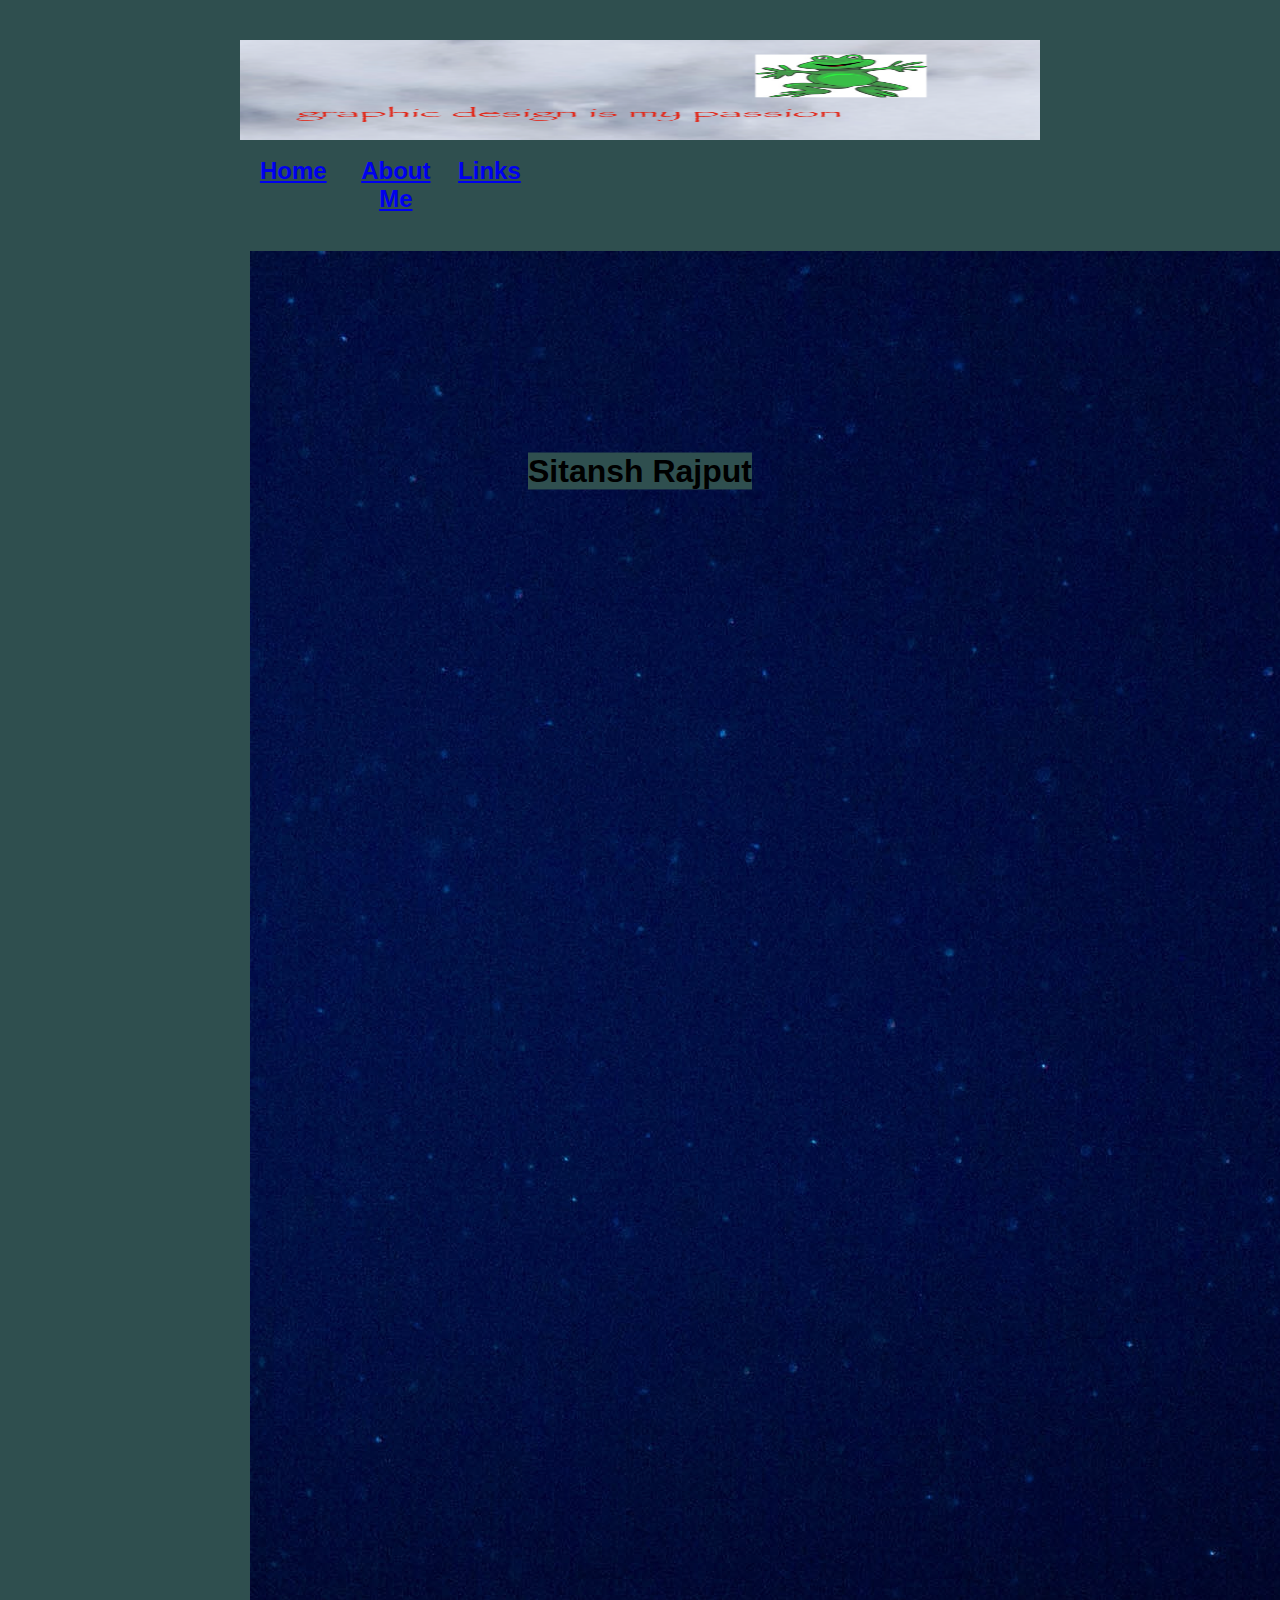
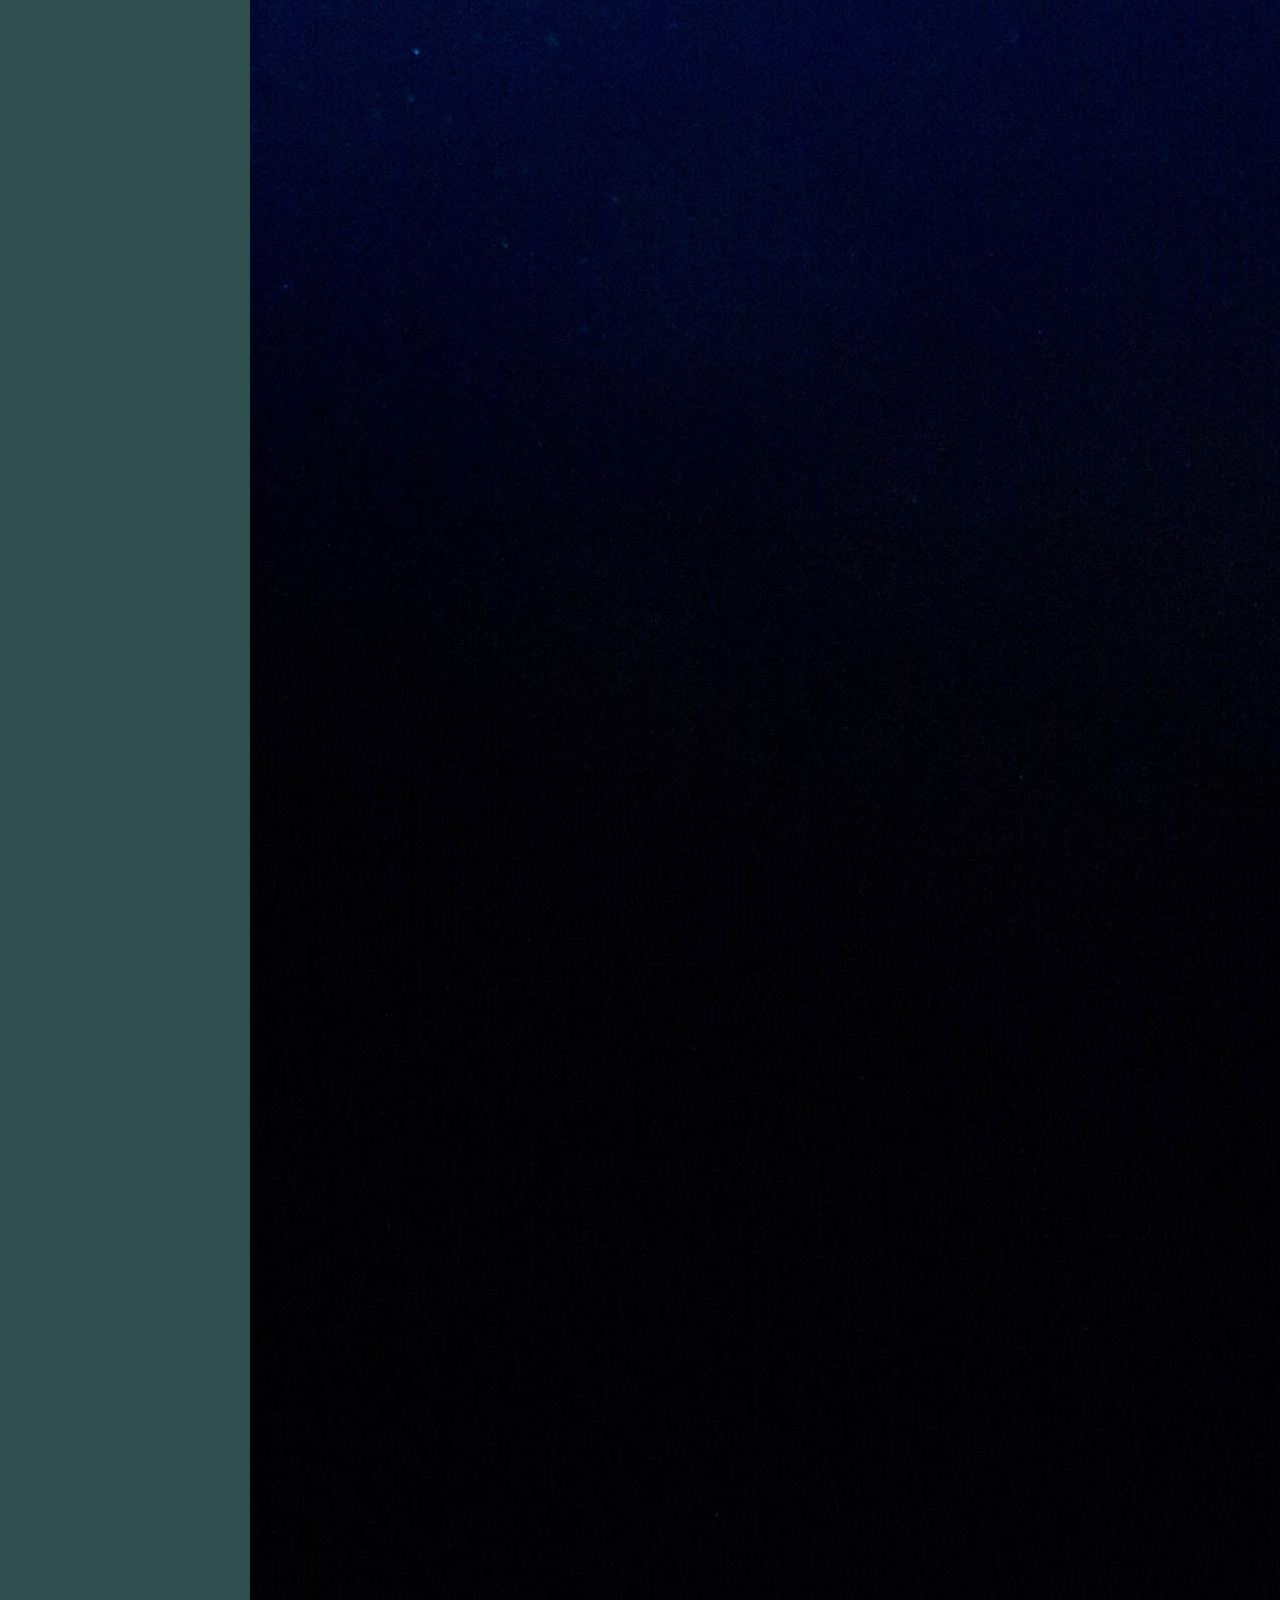
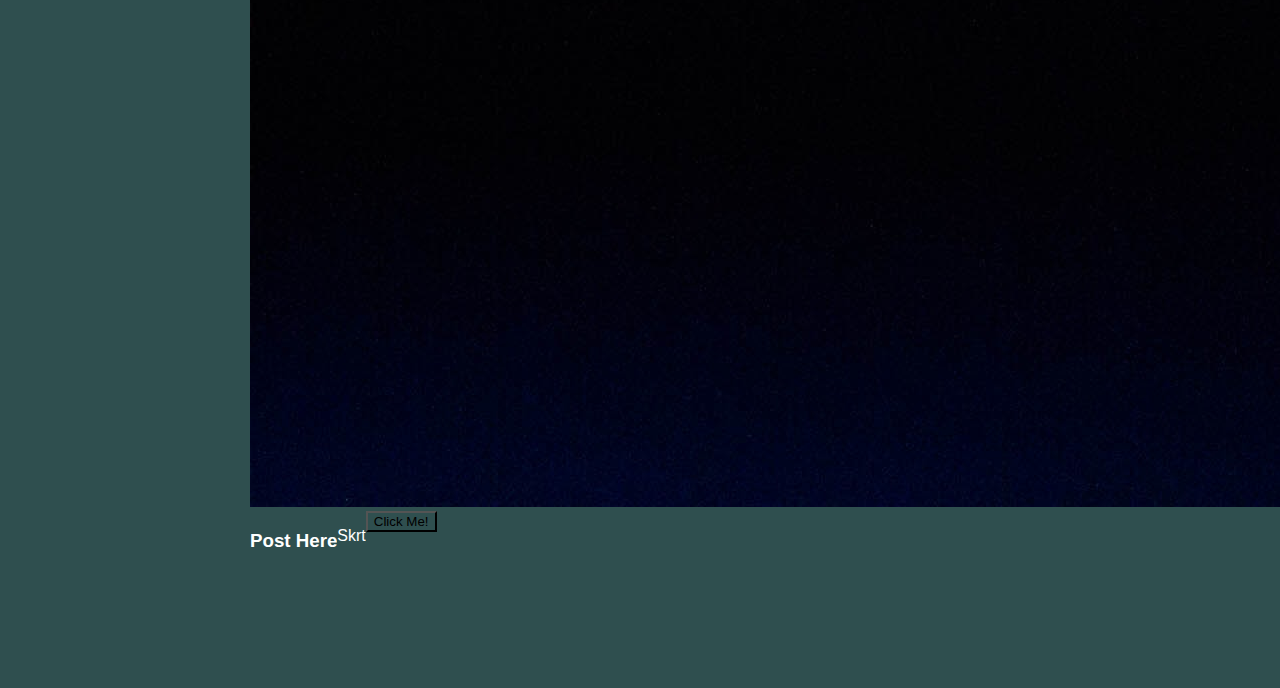
<file: index.html>
<!DOCTYPE html>
<!--[if lt IE 7]>      <html class="no-js lt-ie9 lt-ie8 lt-ie7"> <![endif]-->
<!--[if IE 7]>         <html class="no-js lt-ie9 lt-ie8"> <![endif]-->
<!--[if IE 8]>         <html class="no-js lt-ie9"> <![endif]-->
<!--[if gt IE 8]>      <html class="no-js"> <!--<![endif]-->
<html>
  <head>
    <meta charset="utf-8" />
    <meta http-equiv="X-UA-Compatible" content="IE=edge" />
    <title>A Personal Website</title>
    <meta name="description" content="" />
    <meta name="viewport" content="width=device-width, initial-scale=1" />
    <link rel="stylesheet" href="/static/css/main.css" />
    <link rel="shortcut icon" type="image/x-icon" href="/favicon64.ico" />
  </head>

  <body>
    <nav class="header">
      <nav class="banner">
        <img
          src="/assets/images/gfxdesign.png"
          alt="gfx"
          style="width: 100%; height: 100px; justify-content: left"
        />
        <h1 class="centered">Sitansh Rajput</h1>
      </nav>
      <table>
        <tr class="tab-menu">
          <th width="33%">
            <h2 class="tab"><a href="/index.html">Home</a></h2>
          </th>
          <th width="33%">
            <h2 class="tab"><a href="/pages/about.html">About Me</a></h2>
          </th>
          <th width="auto">
            <h2 class="tab"><a href="/pages/links.html">Links</a></h2>
          </th>
        </tr>
      </table>
    </nav>
    <div class="content">
      <div class="card">
        <img
          class="card-image-top"
          src="/assets/images/blog1.jpg"
          alt="Purple Jellyfish"
        />
        <div class="container">
          <h3><b>Post Here</b></h3>
          <p>Skrt</p>
          <a href="/pages/blog1.html">
            <button type="button">Click Me!</button>
          </a>
        </div>
      </div>
      <div class="card">
        <img
          class="card-image-top"
          src="/assets/images/blog2.jpg"
          alt="Blue and Red Jellyfish"
        />
        <div class="container">
          <h3><b>Post 2 Here</b></h3>
          <p>Skrt 2</p>
          <a href="/pages/blog2.html">
            <button type="button">Click Me!</button>
          </a>
        </div>
      </div>
    </div>

    <!--[if lt IE 7]>
      <p class="browsehappy">
        You are using an <strong>outdated</strong> browser. Please
        <a href="#">upgrade your browser</a> to improve your experience.
      </p>
    <![endif]-->

    <script src="" async defer></script>
  </body>
</html>
</file>
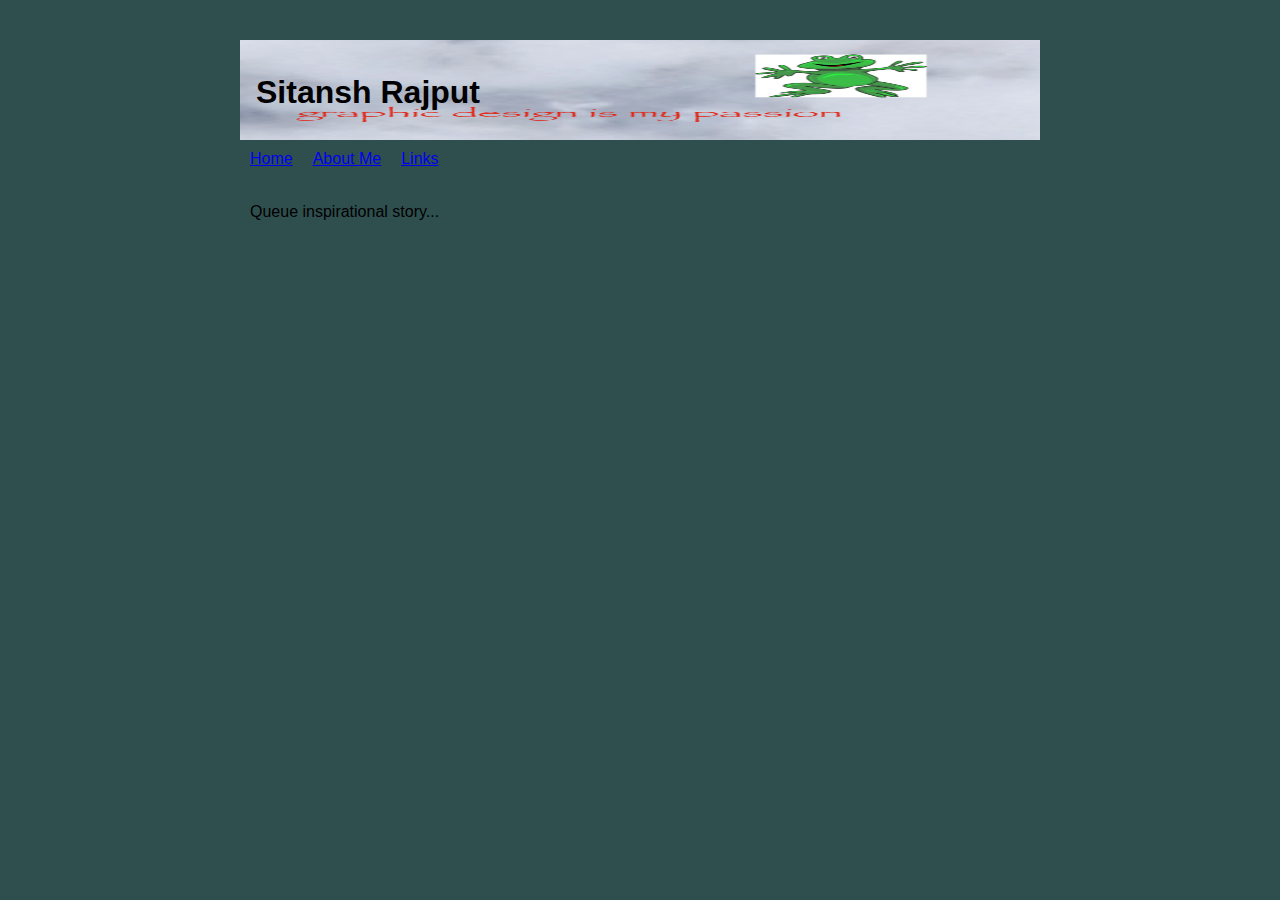
<file: about.html>
<!DOCTYPE html>
<!--[if lt IE 7]>      <html class="no-js lt-ie9 lt-ie8 lt-ie7"> <![endif]-->
<!--[if IE 7]>         <html class="no-js lt-ie9 lt-ie8"> <![endif]-->
<!--[if IE 8]>         <html class="no-js lt-ie9"> <![endif]-->
<!--[if gt IE 8]>      <html class="no-js"> <!--<![endif]-->
<html>

<head>
    <meta charset="utf-8">
    <meta http-equiv="X-UA-Compatible" content="IE=edge">
    <title>A Personal Website</title>
    <meta name="description" content="">
    <meta name="viewport" content="width=device-width, initial-scale=1">
    <link rel="stylesheet" href="static/css/main.css">
</head>

<body>
    <div class="header">
        <div class="header container">
            <img src="assets/images/gfxdesign.png" alt="gfx" style="width:100%; height: 100px; justify-content: left;">
            <h1 class="bottom-left">Sitansh Rajput</h1>
        </div>
        <div class="tab-menu">
            <a class="tab" href="index.html">Home</a>
            <a class="tab" href="about.html">About Me</a>
            <a class="tab" href="links.html">Links</a>
        </div>
    </div>
    <div class="content">
        Queue inspirational story...
    </div>

    <!--[if lt IE 7]>
            <p class="browsehappy">You are using an <strong>outdated</strong> browser. Please <a href="#">upgrade your browser</a> to improve your experience.</p>
        <![endif]-->

    <script src="" async defer></script>
</body>

</html>
</file>
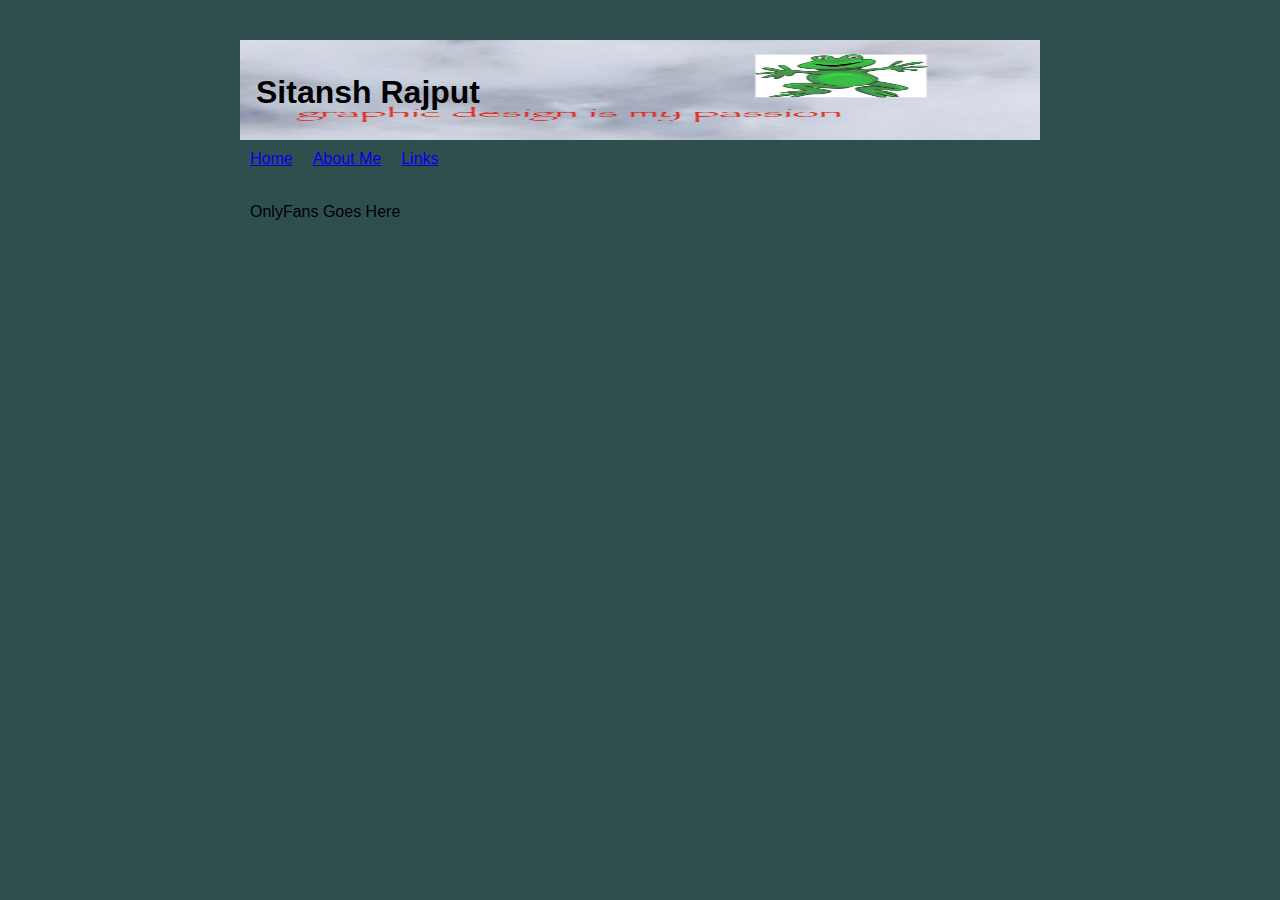
<file: links.html>
<!DOCTYPE html>
<!--[if lt IE 7]>      <html class="no-js lt-ie9 lt-ie8 lt-ie7"> <![endif]-->
<!--[if IE 7]>         <html class="no-js lt-ie9 lt-ie8"> <![endif]-->
<!--[if IE 8]>         <html class="no-js lt-ie9"> <![endif]-->
<!--[if gt IE 8]>      <html class="no-js"> <!--<![endif]-->
<html>

<head>
    <meta charset="utf-8">
    <meta http-equiv="X-UA-Compatible" content="IE=edge">
    <title>A Personal Website</title>
    <meta name="description" content="">
    <meta name="viewport" content="width=device-width, initial-scale=1">
    <link rel="stylesheet" href="static/css/main.css">
</head>

<body>
    <div class="header">
        <div class="header container">
            <img src="assets/images/gfxdesign.png" alt="gfx" style="width:100%; height: 100px; justify-content: left;">
            <h1 class="bottom-left">Sitansh Rajput</h1>
        </div>
        <div class="tab-menu">
            <a class="tab" href="index.html">Home</a>
            <a class="tab" href="about.html">About Me</a>
            <a class="tab" href="links.html">Links</a>
        </div>
    </div>
    <div class="content">
        OnlyFans Goes Here
    </div>

    <!--[if lt IE 7]>
            <p class="browsehappy">You are using an <strong>outdated</strong> browser. Please <a href="#">upgrade your browser</a> to improve your experience.</p>
        <![endif]-->

    <script src="" async defer></script>
</body>

</html>
</file>
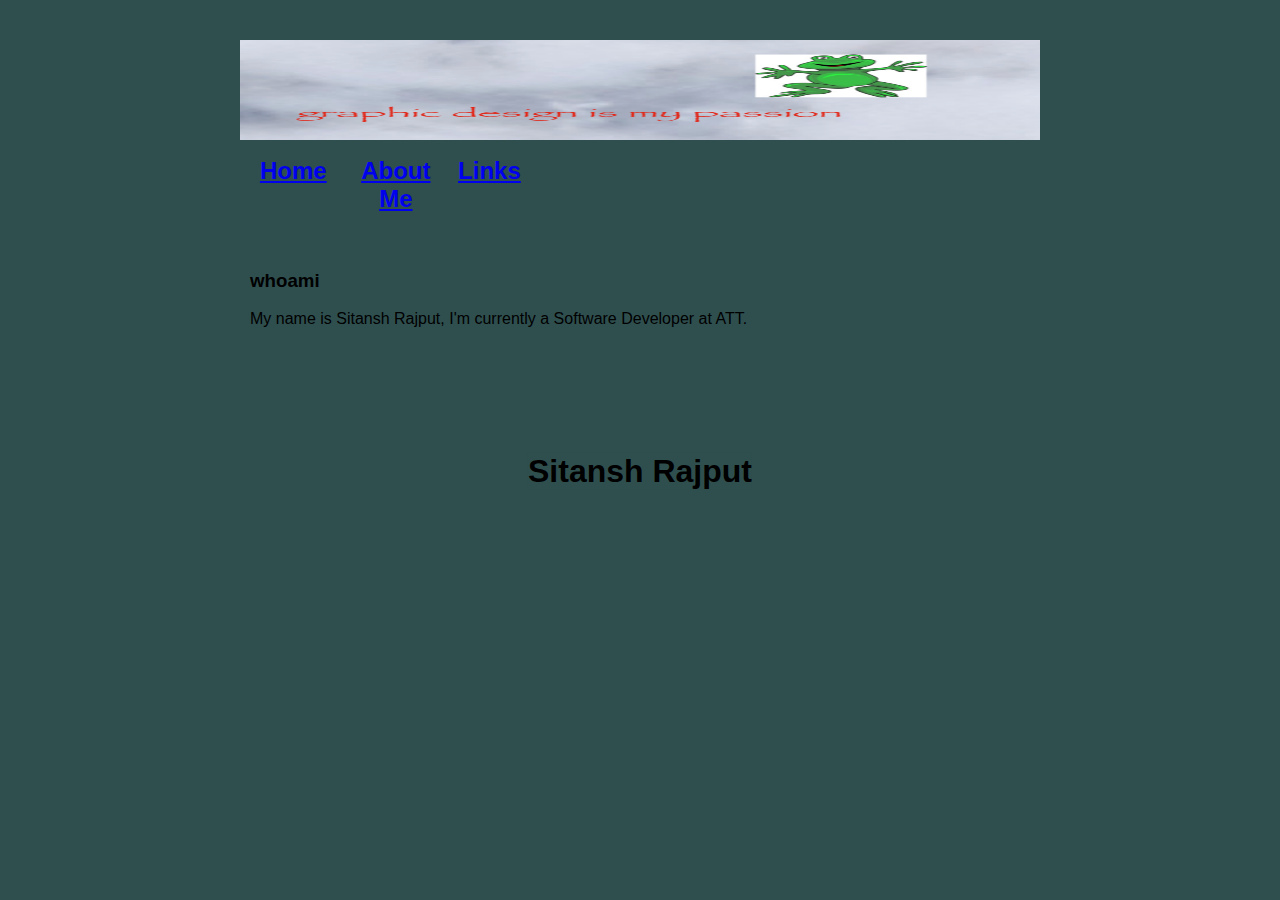
<file: pages/about.html>
<!DOCTYPE html>
<!--[if lt IE 7]>      <html class="no-js lt-ie9 lt-ie8 lt-ie7"> <![endif]-->
<!--[if IE 7]>         <html class="no-js lt-ie9 lt-ie8"> <![endif]-->
<!--[if IE 8]>         <html class="no-js lt-ie9"> <![endif]-->
<!--[if gt IE 8]>      <html class="no-js"> <!--<![endif]-->
<html>
  <head>
    <meta charset="utf-8" />
    <meta http-equiv="X-UA-Compatible" content="IE=edge" />
    <title>A Personal Website</title>
    <meta name="description" content="" />
    <meta name="viewport" content="width=device-width, initial-scale=1" />
    <link rel="stylesheet" href="/static/css/main.css" />
    <link rel="shortcut icon" type="image/x-icon" href="/favicon64.ico" />
  </head>

  <body>
    <nav class="header">
      <nav class="banner">
        <img
          src="/assets/images/gfxdesign.png"
          alt="gfx"
          style="width: 100%; height: 100px; justify-content: left"
        />
        <h1 class="centered">Sitansh Rajput</h1>
      </nav>
      <table>
        <tr class="tab-menu">
          <th width="33%">
            <h2 class="tab"><a href="/index.html">Home</a></h2>
          </th>
          <th width="33%">
            <h2 class="tab"><a href="/pages/about.html">About Me</a></h2>
          </th>
          <th width="auto">
            <h2 class="tab"><a href="/pages/links.html">Links</a></h2>
          </th>
        </tr>
      </table>
    </nav>
    <div class="content">
      <div class="post">
        <div class="post-header">
          <h3>whoami</h3>
        </div>
        <div class="post-body">
          <p>
            My name is Sitansh Rajput, I'm currently a Software Developer at
            ATT.
          </p>
        </div>
      </div>
    </div>

    <!--[if lt IE 7]>
      <p class="browsehappy">
        You are using an <strong>outdated</strong> browser. Please
        <a href="#">upgrade your browser</a> to improve your experience.
      </p>
    <![endif]-->

    <script src="" async defer></script>
  </body>
</html>
</file>
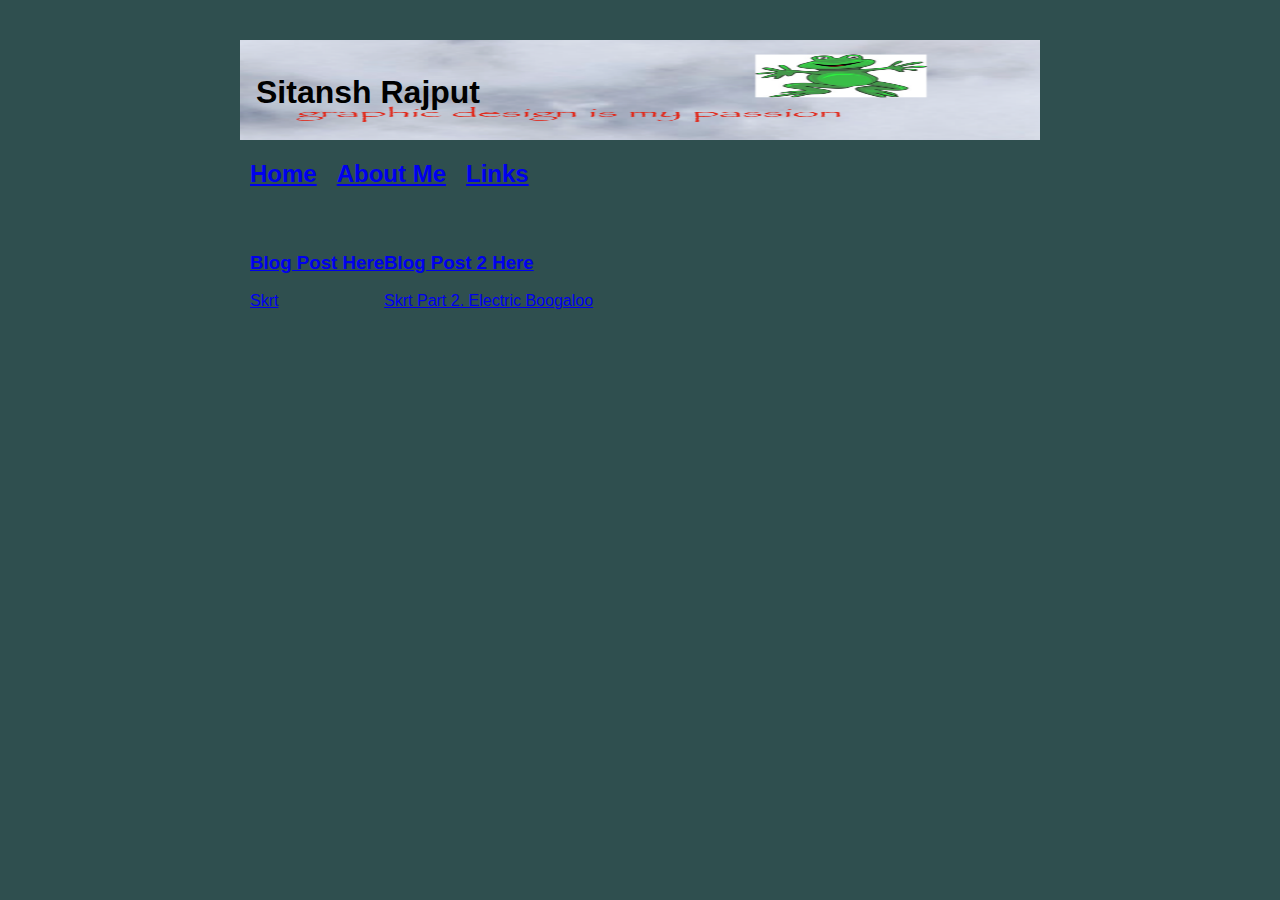
<file: pages/blog1.html>
<!DOCTYPE html>
<!--[if lt IE 7]>      <html class="no-js lt-ie9 lt-ie8 lt-ie7"> <![endif]-->
<!--[if IE 7]>         <html class="no-js lt-ie9 lt-ie8"> <![endif]-->
<!--[if IE 8]>         <html class="no-js lt-ie9"> <![endif]-->
<!--[if gt IE 8]>      <html class="no-js"> <!--<![endif]-->
<html>
  <head>
    <meta charset="utf-8" />
    <meta http-equiv="X-UA-Compatible" content="IE=edge" />
    <title>A Personal Website</title>
    <meta name="description" content="" />
    <meta name="viewport" content="width=device-width, initial-scale=1" />
    <link rel="stylesheet" href="/static/css/main.css" />
    <link rel="shortcut icon" type="image/x-icon" href="/favicon64.ico" />
  </head>

  <body>
    <div class="header">
      <div class="header container">
        <img
          src="/assets/images/gfxdesign.png"
          alt="gfx"
          style="width: 100%; height: 100px; justify-content: left"
        />
        <h1 class="bottom-left">Sitansh Rajput</h1>
      </div>
      <div class="tab-menu">
        <h2><a class="tab" href="/index.html">Home</a></h2>
        <h2><a class="tab" href="about.html">About Me</a></h2>
        <h2><a class="tab" href="links.html">Links</a></h2>
      </div>
    </div>
    <div class="content">
      <a href="blog1.html">
        <div class="post">
          <div class="post-header">
            <h3>Blog Post Here</h3>
          </div>
          <div class="post-body">
            <p>Skrt</p>
          </div>
        </div>
      </a>
      <a href="blog2.html">
        <div class="post">
          <div class="post-header">
            <h3>Blog Post 2 Here</h3>
          </div>
          <div class="post-body">
            <p>Skrt Part 2. Electric Boogaloo</p>
          </div>
        </div>
      </a>
    </div>

    <!--[if lt IE 7]>
      <p class="browsehappy">
        You are using an <strong>outdated</strong> browser. Please
        <a href="#">upgrade your browser</a> to improve your experience.
      </p>
    <![endif]-->

    <script src="" async defer></script>
  </body>
</html>
</file>
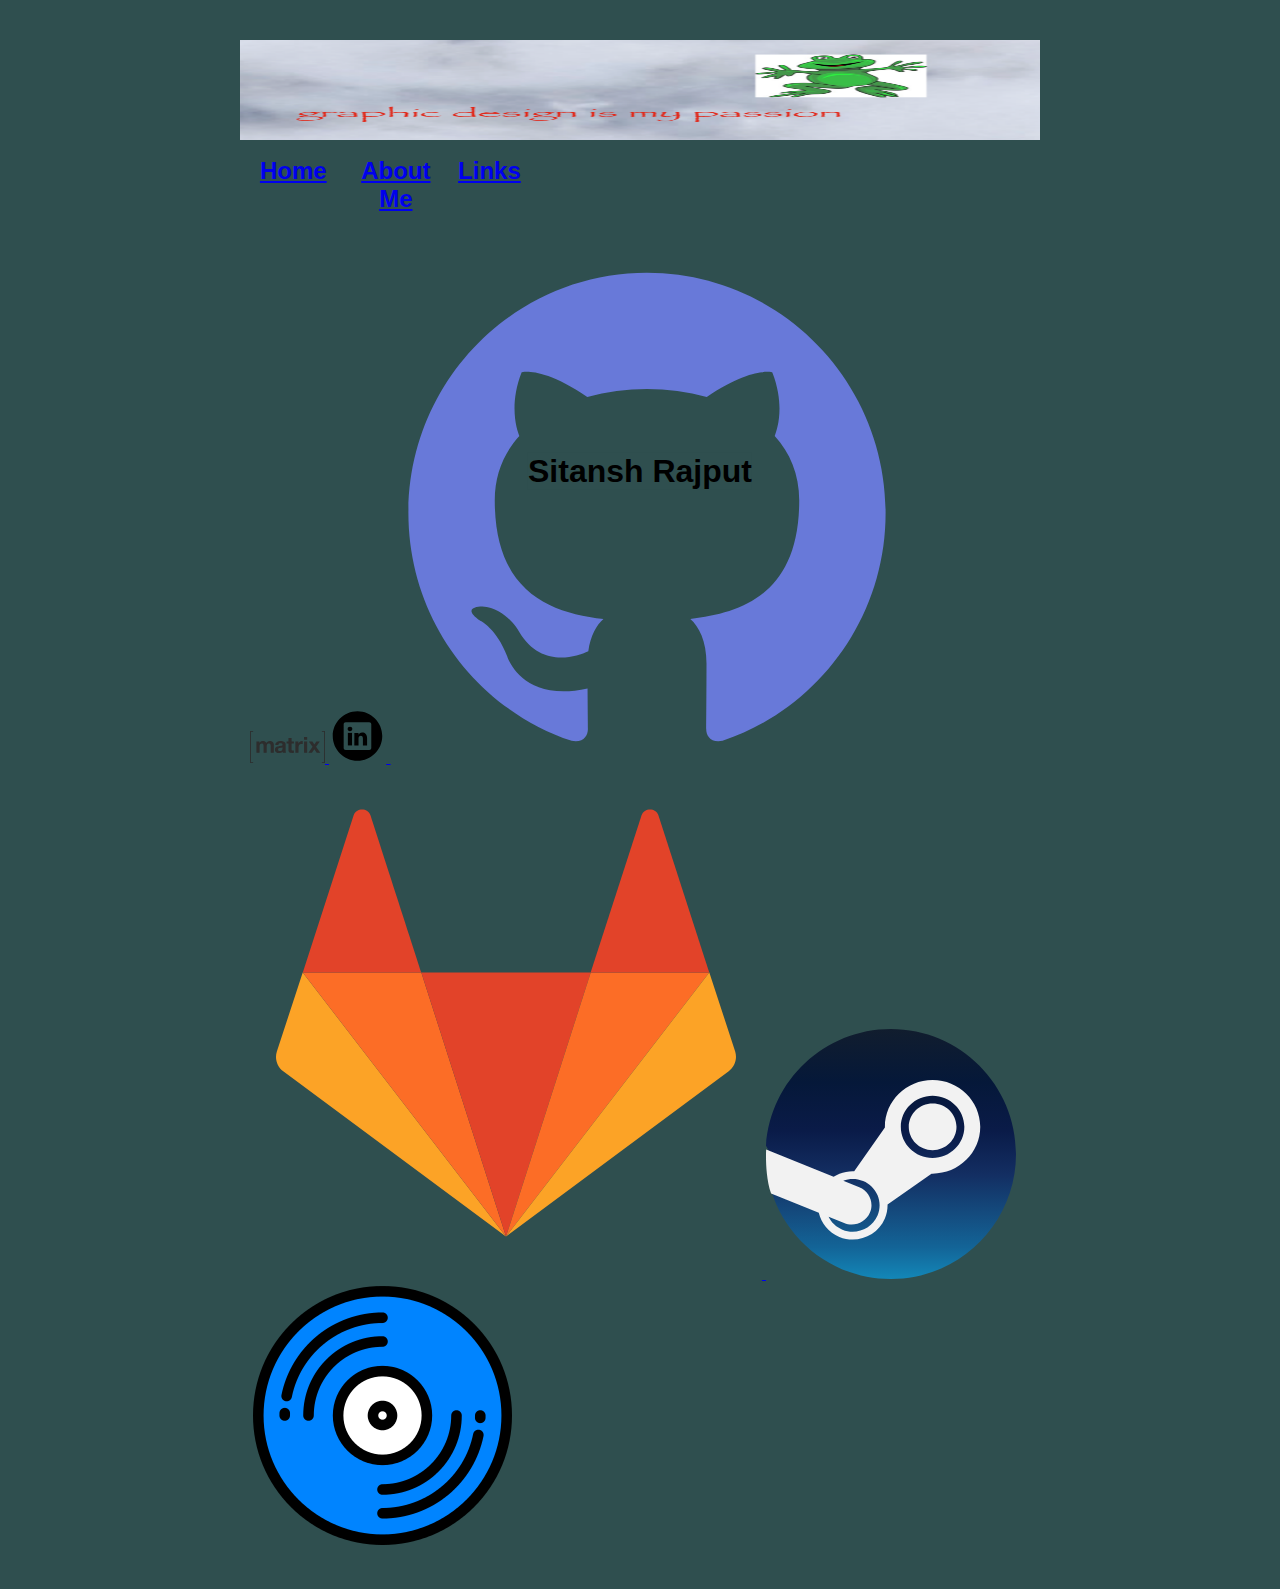
<file: pages/links.html>
<!DOCTYPE html>
<!--[if lt IE 7]>      <html class="no-js lt-ie9 lt-ie8 lt-ie7"> <![endif]-->
<!--[if IE 7]>         <html class="no-js lt-ie9 lt-ie8"> <![endif]-->
<!--[if IE 8]>         <html class="no-js lt-ie9"> <![endif]-->
<!--[if gt IE 8]>      <html class="no-js"> <!--<![endif]-->
<html>
  <head>
    <meta charset="utf-8" />
    <meta http-equiv="X-UA-Compatible" content="IE=edge" />
    <title>A Personal Website</title>
    <meta name="description" content="" />
    <meta name="viewport" content="width=device-width, initial-scale=1" />
    <link rel="stylesheet" href="/static/css/main.css" />
    <link rel="shortcut icon" type="image/x-icon" href="/favicon64.ico" />
  </head>

  <body>
    <nav class="header">
      <nav class="banner">
        <img
          src="/assets/images/gfxdesign.png"
          alt="gfx"
          style="width: 100%; height: 100px; justify-content: left"
        />
        <h1 class="centered">Sitansh Rajput</h1>
      </nav>
      <table>
        <tr class="tab-menu">
          <th width="33%">
            <h2 class="tab"><a href="/index.html">Home</a></h2>
          </th>
          <th width="33%">
            <h2 class="tab"><a href="/pages/about.html">About Me</a></h2>
          </th>
          <th width="auto">
            <h2 class="tab"><a href="/pages/links.html">Links</a></h2>
          </th>
        </tr>
      </table>
    </nav>
    <div class="content">
      <div class="links-grid">
        <!-- <h3>OnlyFans Goes Here</h3> -->
        <a class="link-box" href="https://matrix.to/#/@lostpolaris:matrix.org">
          <img
            class="social-icon"
            src="/assets/images/matrix-social.svg"
            alt=""
          />
        </a>
        <a
          class="link-box"
          href="https://www.linkedin.com/in/sitansh-rajput-4945307a/"
        >
          <img
            class="social-icon"
            src="/assets/images/linkedin-social.svg"
            alt=""
          />
        </a>
        <a class="link-box" href="https://github.com/lostpolaris">
          <img
            class="social-icon"
            src="/assets/images/github-social.svg"
            alt=""
          />
        </a>
        <a class="link-box" href="https://gitlab.com/thelostpolaris">
          <img
            class="social-icon"
            src="/assets/images/gitlab-social.svg"
            alt=""
          />
        </a>
        <a
          class="link-box"
          href="https://steamcommunity.com/profiles/76561198044778919"
        >
          <img
            class="social-icon"
            src="/assets/images/steam-social.svg"
            alt=""
          />
        </a>
        <a class="link-box" href="https://music.lostpolaris.com">
          <img
            class="social-icon"
            src="/assets/images/navidrome_logo.png"
            alt=""
          />
        </a>
      </div>
    </div>

    <!--[if lt IE 7]>
      <p class="browsehappy">
        You are using an <strong>outdated</strong> browser. Please
        <a class="link-box" href="#">upgrade your browser</a> to improve your
        experience.
      </p>
    <![endif]-->

    <script src="" async defer></script>
  </body>
</html>
</file>
<file: static/css/main.css>
* {
    font-family: Helvetica, sans-serif;
    background-color: darkslategray;
}

h1 {
    color: black;
}

body {
    max-width: 800px;
    margin: 40px auto;
    padding: 0 10px;
}

.header {
    display: flex;
    flex-direction: column;
}

.container {
    position: relative;
    text-align: center;
    color: white;
    display: flex;
}

.tab-menu {
    width: max-content;
    display: flex;
    flex-direction: row;
}

.tab {
    width: auto;
    margin: 10px;
}

.content {
    display: flex;
    margin: 25px 10px;
}

.bottom-left {
    position: absolute;
    bottom: 8px;
    left: 16px;
    background-color: transparent;
}

.top-left {
    position: absolute;
    top: 8px;
    left: 16px;
}

.top-right {
    position: absolute;
    top: 8px;
    right: 16px;
}

.bottom-right {
    position: absolute;
    bottom: 8px;
    right: 16px;
}

.centered {
    position: absolute;
    top: 50%;
    left: 50%;
    transform: translate(-50%, -50%);
}
</file>
